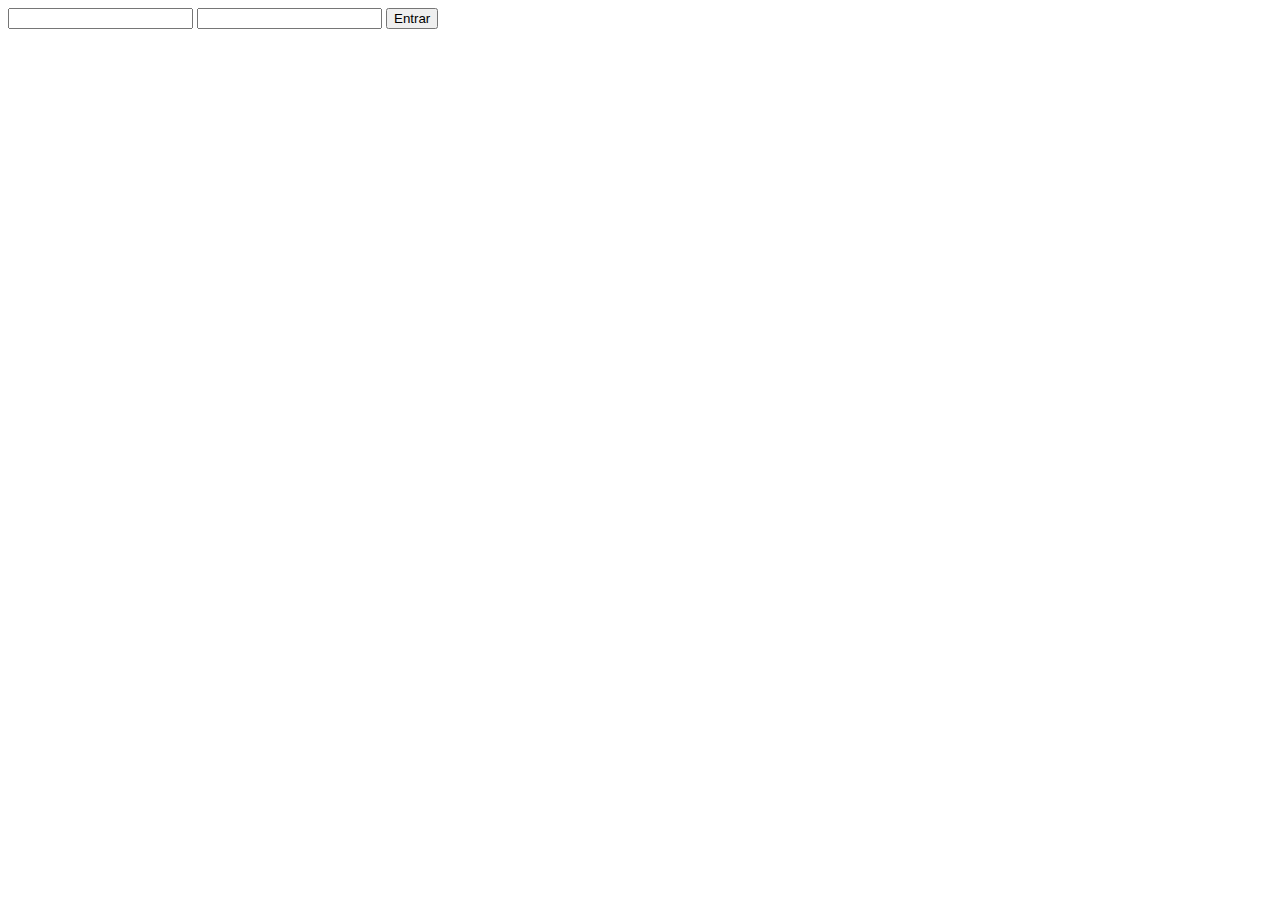
<file: Project_API_Restful/src/main/resources/templates/login.html>
<!DOCTYPE html>
<html>
<head>
<meta charset="ISO-8859-1">
<title>Login</title>
</head>
<body>

	<form action="" method="post">
		<input type="text" name="username">
		<input type="text" name="password">
		<input type="submit" value="Entrar">
	</form>
	
</body>
</html>
</file>
